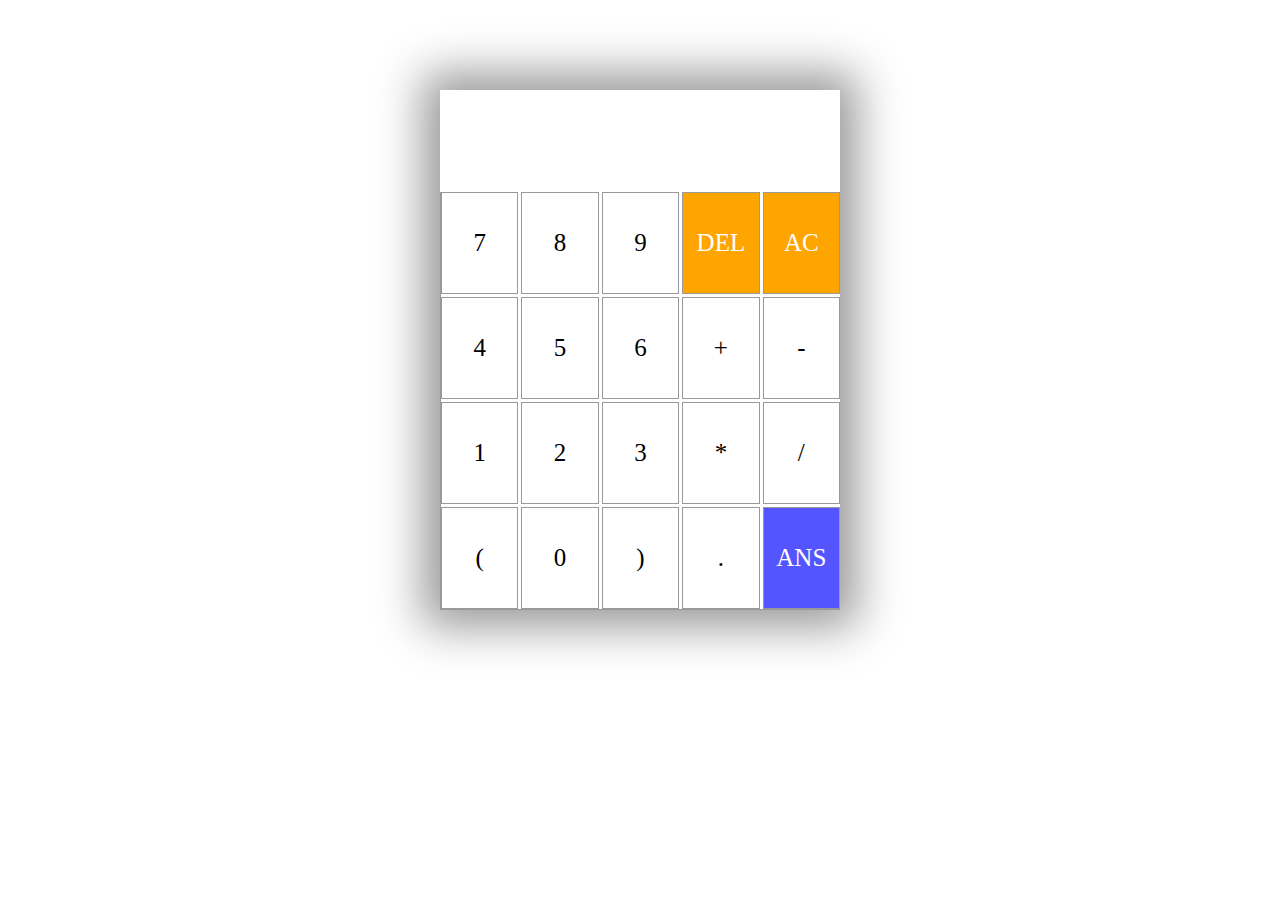
<file: Level 2/Task 1/index.html>
<html lang="eng">
    <head>
        <meta charset="UTF-8">
        <meta name="viewport" content="width=device-width, initial-scale=1.0">
        <title>Calculator</title>
        <link rel="stylesheet" href="index.css">
    </head>

    <body>
        <section>
            <div class="container">
                <div id="display"></div>
                <div class="buttons">
                    <div class="button">7</div>
                    <div class="button">8</div>
                    <div class="button">9</div>
                    <div id="delete" class="button">DEL</div>
                    <div id="clear" class="button">AC</div>
                    
                    <div class="button">4</div>
                    <div class="button">5</div>
                    <div class="button">6</div>
                    <div class="button">+</div>
                    <div class="button">-</div>
                    
                    <div class="button">1</div>
                    <div class="button">2</div>
                    <div class="button">3</div>
                    <div class="button">*</div>
                    <div class="button">/</div>

                    <div class="button">(</div>
                    <div class="button">0</div>
                    <div class="button">)</div>
                    <div class="button">.</div>
                    <div id="equal" class="button">ANS</div>
                </div>
            </div>
        </section>
        <script src="index.js"></script>
        <script src="math.min.js"></script>
    </body>
</html>
</file>
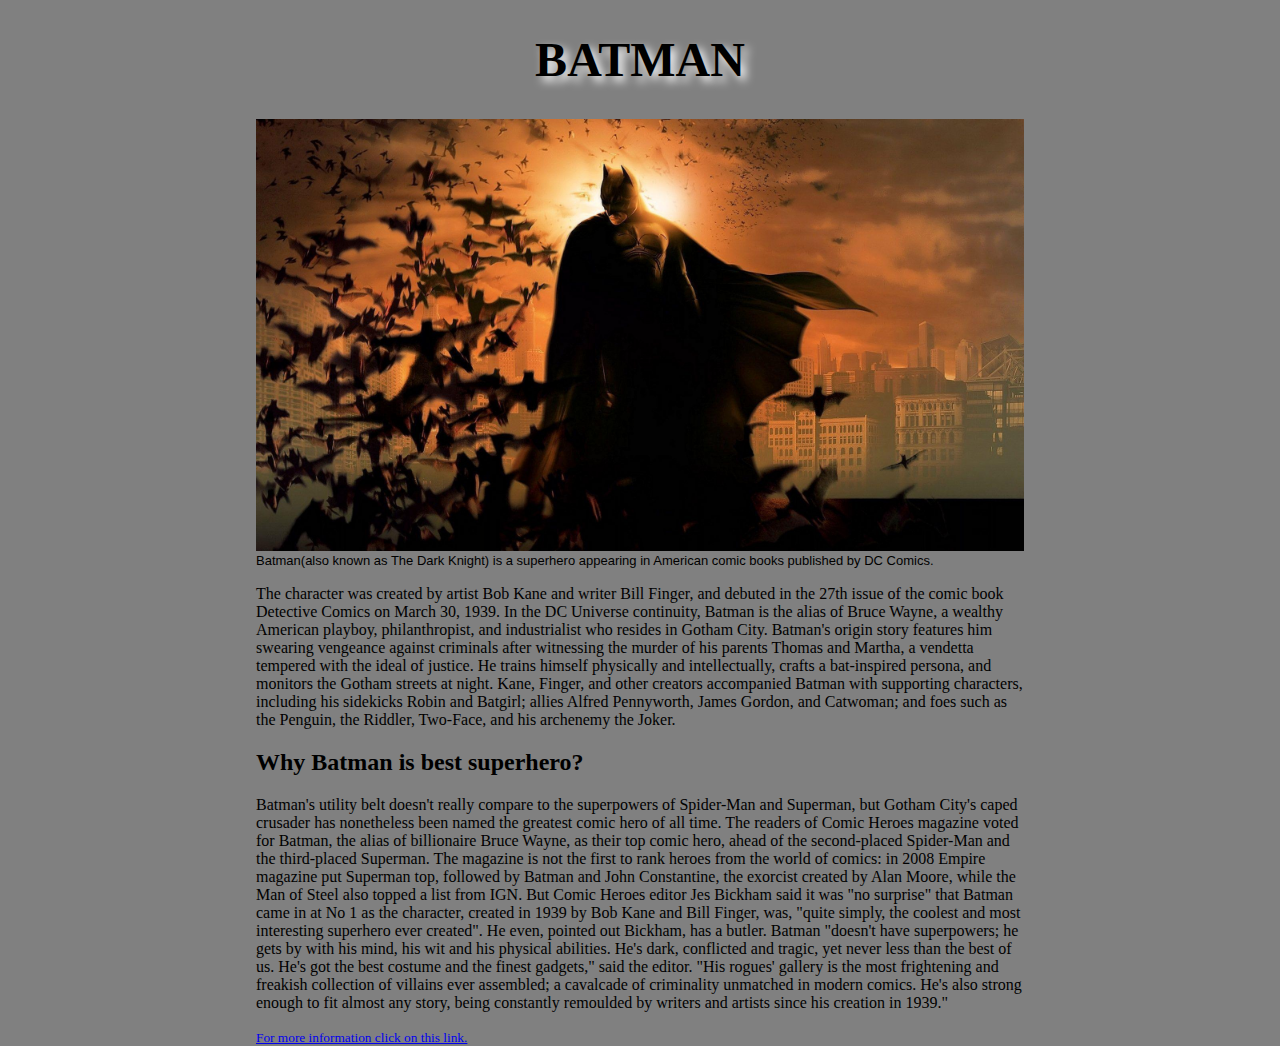
<file: Level 2/Task 2/index.html>
<!DOCTYPE html>
<html lang="en">
    <head>
        <meta charset="UTF-8">
        <meta name="viewport" content="width=device-width, initial-scale=1.0">
        <title>Landing Page</title>
        <link rel="stylesheet" href="index.css">
    </head>
    <body>
        <main id="main">
            <h1 id="title">BATMAN</h1>
            <div id="img">
                <img src="./img/batman.jpg" id="image" alt="Batman">
                <small id="caption">Batman(also known as The Dark Knight) is a superhero appearing in American comic books published by DC Comics.</small>
            </div>
            <div id="information">
                <p>The character was created by artist Bob Kane and writer Bill Finger, and debuted in the 27th issue of the comic book Detective Comics on March 30, 1939. In the DC Universe continuity, Batman is the alias of Bruce Wayne, a wealthy American playboy, philanthropist, and industrialist who resides in Gotham City. Batman's origin story features him swearing vengeance against criminals after witnessing the murder of his parents Thomas and Martha, a vendetta tempered with the ideal of justice. He trains himself physically and intellectually, crafts a bat-inspired persona, and monitors the Gotham streets at night. Kane, Finger, and other creators accompanied Batman with supporting characters, including his sidekicks Robin and Batgirl; allies Alfred Pennyworth, James Gordon, and Catwoman; and foes such as the Penguin, the Riddler, Two-Face, and his archenemy the Joker.
                    <h2>Why Batman is best superhero?</h2>
                    Batman's utility belt doesn't really compare to the superpowers of Spider-Man and Superman, but Gotham City's caped crusader has nonetheless been named the greatest comic hero of all time.
                The readers of Comic Heroes magazine voted for Batman, the alias of billionaire Bruce Wayne, as their top comic hero, ahead of the second-placed Spider-Man and the third-placed Superman. The magazine is not the first to rank heroes from the world of comics: in 2008 Empire magazine put Superman top, followed by Batman and John Constantine, the exorcist created by Alan Moore, while the Man of Steel also topped a list from IGN.
                But Comic Heroes editor Jes Bickham said it was "no surprise" that Batman came in at No 1 as the character, created in 1939 by Bob Kane and Bill Finger, was, "quite simply, the coolest and most interesting superhero ever created". He even, pointed out Bickham, has a butler. 
                Batman "doesn't have superpowers; he gets by with his mind, his wit and his physical abilities. He's dark, conflicted and tragic, yet never less than the best of us. He's got the best costume and the finest gadgets," said the editor. "His rogues' gallery is the most frightening and freakish collection of villains ever assembled; a cavalcade of criminality unmatched in modern comics. He's also strong enough to fit almost any story, being constantly remoulded by writers and artists since his creation in 1939."
            </p></div>
            <small><a id="link" href="https://en.wikipedia.org/wiki/Batman" target="_blank">For more information click on this link.</a></small>
            
        </main>
    </body>
</html>
</file>
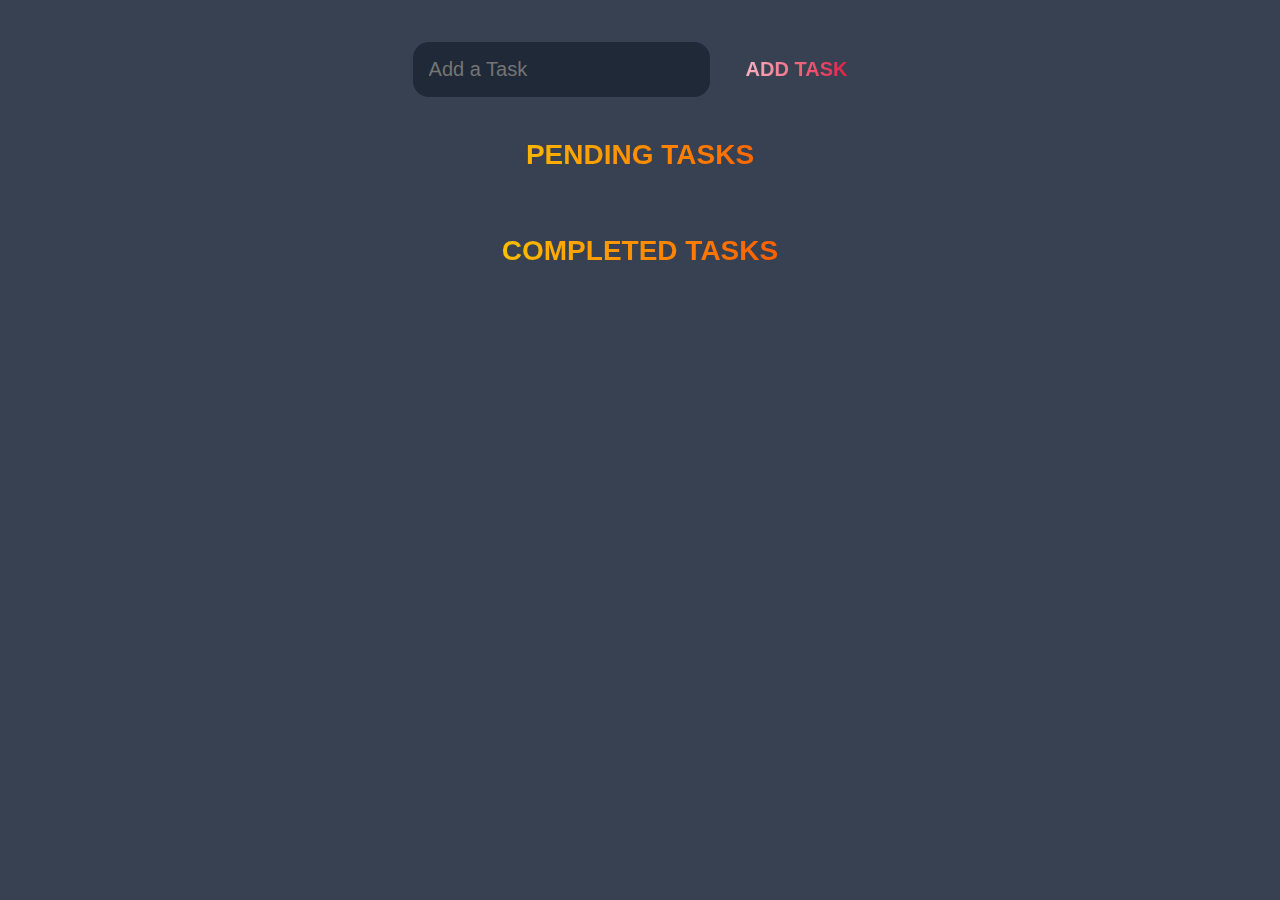
<file: Level 2/Task 3/main.html>
<!DOCTYPE html>
<html lang="en">
    <head>
        <meta charset="UTF-8">
        <meta http-equiv = "X-UA-Compatible" content="IE-edge">
        <meta name="viewport" content="width=device-width, initial-scale=1.0">
        <title>TO-DO LIST</title>
        <link href="https://stackpath.bootstrapcdn.com/font-awesome/4.7.0/css/font-awesome.min.css" rel="stylesheet">
        <link rel="stylesheet" href="main.css">
    </head>
    <body>
        <div class="container">
            <div class="add">
                <input type="text" placeholder="Add a Task ">
                <button>Add Task</button>
            </div>
            <ol class="pending">
                <h3>Pending Tasks</h3>
            </ol>
            <ol class="completed">
                <h3>Completed Tasks</h3>
            </ol>
        </div>


        <script src="main.js"></script>
    </body>
</html>
</file>
<file: Level 2/Task 1/index.css>
.container {
  max-width: 400px;
  margin: 10vh auto 0 auto;
  box-shadow: 0px 0px 43px 17px rgba(153, 153, 153, 1);
}

#display {
  text-align: right;
  height: 70px;
  line-height: 70px;
  padding: 16px 8px;
  font-size: 25px;
}

.buttons {
  display: grid;
  grid-gap: 3px;
  border-bottom: 1px solid #999;
  border-left: 1px solid #999;
  grid-template-columns: 1fr 1fr 1fr 1fr 1fr;
}

.buttons > div {
  border-top: 1px solid #999;
  border-right: 1px solid #999;
}

.button {
  border: 0.5px solid #999;
  line-height: 100px;
  text-align: center;
  font-size: 25px;
  cursor: pointer;
}

#equal {
  background-color: #5555ff;
  color: white;
}

#delete {
  background-color: orange;
  color: white;
}

#clear {
  background-color: orange;
  color: white;
}

.button:hover {
  background-color: #323330;
  color: white;
  transition: 0.3s ease-in-out;
}
</file>
<file: Level 2/Task 2/index.css>
body {
  background-color: grey;
  margin: 0 20%;
}

#title {
  text-align: center;
  text-shadow: 5px 5px 10px white;
  font-size: 3em;
}

img {
  display: block;
  width: 100%;
}

#caption {
  font-size: 13px;
  font-family: "Gill Sans", "Gill Sans MT", Calibri, "Trebuchet MS", sans-serif;
}
</file>
<file: Level 2/Task 3/main.css>
* {
  margin: 0;
  padding: 0;
  box-sizing: border-box;
  font-family: "Fira sans", sans-serif;
}

body {
  display: flex;
  height: 100vh;
  background: #374151;
  flex-direction: column;
  color: #fff;
}

.container {
  position: relative;
  max-width: 800px;
  padding: 2rem 1rem;
  margin: 0 auto;
}

.add {
  width: 100%;
  display: flex;
  padding: 10px 0;
}

.add > input[type="text"] {
  color: #eee;
  border: none;
  border-radius: 1rem;
  margin-right: 1rem;
  background: none;
  padding: 1rem;
  font-size: 1.25rem;
  outline: none;
  background-color: #1f2937;
}

.add button {
  margin: 0 10px;
  background: none;
  color: #ffc0cb;
  font-size: 1.25rem;
  font-weight: 700;
  background-image: linear-gradient(to right, #ffc0cb, #dc143c);
  -webkit-background-clip: text;
  -webkit-text-fill-color: transparent;
  text-transform: uppercase;
  padding: 10px;
  border: none;
  outline: none;
  cursor: pointer;
  appearance: none;
  transition: 0.4s;
}

.pending,
.completed {
  flex: 1 1 0%;
  padding: 2rem 1rem;
  max-width: 800px;
  width: 100%;
  margin: 0 auto;
}

h3 {
  font-size: 28px;
  text-transform: uppercase;
  text-align: center;
  color: #ffd700;
  background-image: linear-gradient(to right, #ffd700, #ff4500);
  -webkit-background-clip: text;
  -webkit-text-fill-color: transparent;
}

ol {
  list-style: none;
}

ol li {
  width: 100%;
  padding: 18px;
  margin: 5px 0;
  background: #1f2937;
  font-size: 22px;
  counter-increment: my-counter;
  border-radius: 1rem;
}

ol.completed li {
  background: #1f2937;
}

ol li::before {
  content: counter(my-counter);
  background: #231381;
  width: 2rem;
  height: 2rem;
  border-radius: 50%;
  display: inline-block;
  line-height: 2rem;
  text-align: center;
  color: #fff;
  margin-right: 0.5rem;
}

li button {
  float: right;
  padding: 5px;
  font-size: 28px;
  line-height: 28px;
  margin-right: 15px;
  background: none;
  border: none;
  outline: none;
  cursor: pointer;
  color: #d3d3d3;
}
</file>
